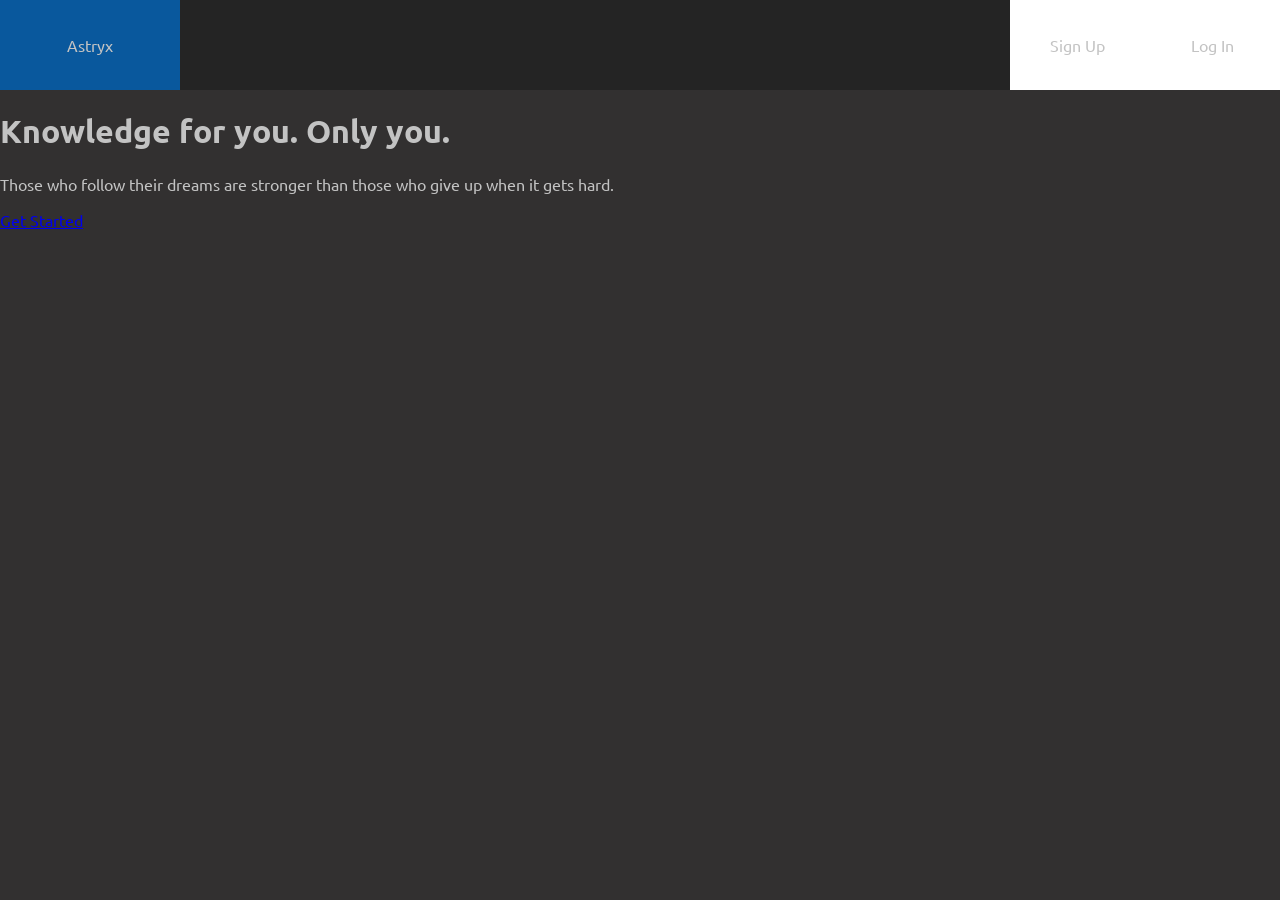
<file: index.html>
<!DOCTYPE html>
<html lang="en">

<head>
    <meta charset="UTF-8">
    <meta name="viewport" content="width=device-width, initial-scale=1.0">
    <title>Astryx</title>
    <link rel="stylesheet" href="./style.css">
</head>

<body>
    <div class="title">
        <a href="./" class="home-link-title">Astryx</a>
        <span class="user-actions">
            <a href="./user/signup/" class="signup-link-title">Sign Up</a>
            <a href="./user/login/" class="login-link-title">Log In</a>
        </span>
    </div>
    <div class="main-container">
        <div class="left-side">

        </div>
        <div class="right-side">
            <h1 class="Intro-header">Knowledge for you. Only you.</h1>
            <p class="sub-text">Those who follow their dreams are stronger than those who give up when it gets hard.</p>
            <a href="./user/signup/" class="get-started">Get Started</a>
        </div>
    </div>

    
</body>

</html>
</file>
<file: style.css>
@import url('https://fonts.googleapis.com/css2?family=Cascadia+Mono:ital,wght@0,200..700;1,200..700&family=Martian+Mono:wght@100..800&family=Ubuntu:ital,wght@0,300;0,400;0,500;0,700;1,300;1,400;1,500;1,700&display=swap');

:root {
    --primary-color: #323030;
    --accent-color-secondary: #242424;
    --accent-color: #09589d;
    --text-color-prim: #c3c3c3;
    --primary-font: "Martian Mono", monospace;
    --secondary-font: "Cascadia Mono", sans-serif;
    --thrid-font: "Ubuntu", sans-serif;
}

body {
    margin: 0;
    background-color: var(--primary-color);
    color: var(--text-color-prim);
    font-family: "Ubuntu", sans-serif;
}
.title {
    display: flex;
    justify-content: space-between;
    background-color: var(--accent-color-secondary);
    align-items: center;
    height: 10vh;
}

.home-link-title {
    font-family: var(--thrid-font);
    display: flex;
    align-items: center;
    justify-content: center;
    color: var(--text-color-prim);
    background-color: var(--accent-color);
    text-decoration: none;
    width: 20vh;
    height: 10vh;
}
.user-actions {
    display: flex;
    justify-content: space-around;
}
.signup-link-title, .login-link-title {
    display: flex;
    align-items: center;
    justify-content: center;
    text-decoration: none;
    color: var(--text-color-prim);
    font-family: var(--thrid-font);
    background-color: white;
    height: 10vh;
    width: 15vh;
}
.login-link-title:hover, .signup-link-title:hover {
    background-color: #383131;
}
.button-link {
    display: flex;
    align-items: center;
    justify-content: center;
    text-decoration: none;
}
</file>
